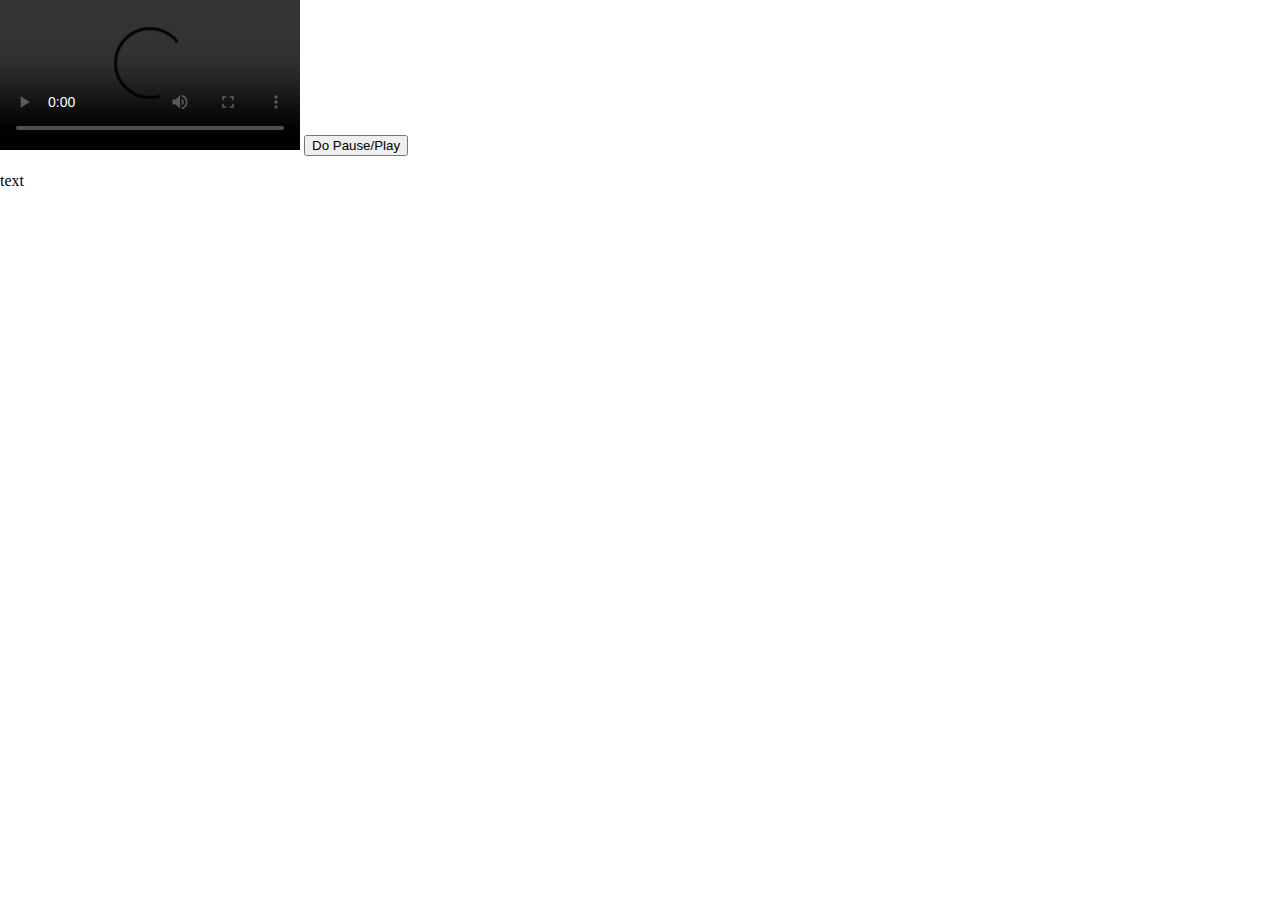
<file: videowatcher/templates/__session_mockup.htm>
<html>
<!--
Front end proof of concept mockup
https://semantic-ui.com/introduction/getting-started.html
https://code.jquery.com/
http://docs.videojs.com/tutorial-player-workflows.html
http://docs.videojs.com/#setup.html


-->

	<head>
		<link href="http://vjs.zencdn.net/5.19.2/video-js.css" rel="stylesheet">
		<style type="text/css">
			body {
				margin: 0px;
			}
		</style>
		<!-- If you'd like to support IE8 -->
		<script src="http://vjs.zencdn.net/ie8/1.1.2/videojs-ie8.min.js"></script>
		<script src="https://code.jquery.com/jquery-3.2.1.min.js"
			integrity="sha256-hwg4gsxgFZhOsEEamdOYGBf13FyQuiTwlAQgxVSNgt4="
			crossorigin="anonymous"></script>
		<script type="text/javascript">
			function makeFullscreen()
			{
				myPlayer = videojs("sessionplayer");
				myPlayer.requestFullscreen();
			}
			function changePause()
			{
				myPlayer = videojs("sessionplayer");
				if (myPlayer.paused())
				{
					myPlayer.play();
				}
				else 
				{
					myPlayer.pause();
				}
				myPlayer.currentTime(120);
			}
		</script>
		
	</head>
	<body>
		<video id="sessionplayer" class="video-js" controls preload="auto" data-setup="{}" >
			<source src="http://julie.gnboor.se/SPACE.mp4" type="video/mp4">
			
			<p class = "vjs-no-js">
				To view this video please enable JavaScript, and consider upgrading to a web browser that
				<a href="http://videojs.com/html5-video-support/" target="_blank">supports HTML5 video</a>
			</p>
		</video>
		<button onclick="changePause();">Do Pause/Play</button>
		<p id="currentstatus">
			text
		</p>
		<script src="http://vjs.zencdn.net/5.19.2/video.js"></script>
	</body>
</html>
</file>
